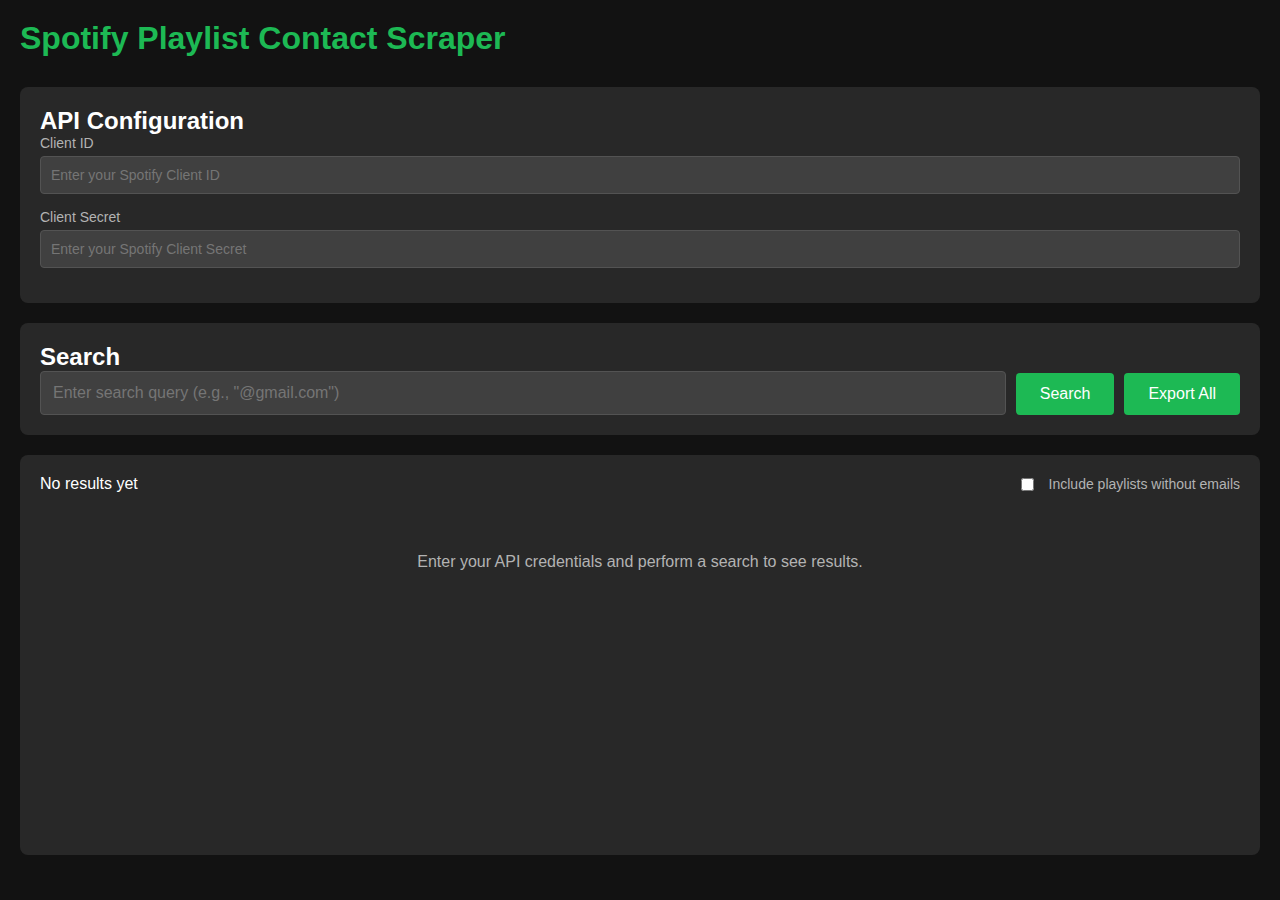
<file: src/index.html>
<!DOCTYPE html>
<html lang="en">
<head>
    <meta charset="UTF-8">
    <meta name="viewport" content="width=device-width, initial-scale=1.0">
    <title>Spotify Playlist Contact Scraper</title>
    
    <!-- Stylesheets -->
    <link rel="stylesheet" href="styles/main.css">
    <link rel="stylesheet" href="styles/components.css">
    <link rel="stylesheet" href="styles/responsive.css">
</head>
<body>
    <div class="container">
        <h1>Spotify Playlist Contact Scraper</h1>

        <!-- API Configuration Section -->
        <div class="config-section">
            <h2>API Configuration</h2>
            <div class="form-group">
                <label for="clientId">Client ID</label>
                <input type="text" id="clientId" placeholder="Enter your Spotify Client ID">
            </div>
            <div class="form-group">
                <label for="clientSecret">Client Secret</label>
                <input type="password" id="clientSecret" placeholder="Enter your Spotify Client Secret">
            </div>
        </div>

        <!-- Search Section -->
        <div class="search-section">
            <h2>Search</h2>
            <div class="search-row">
                <input type="text" id="searchQuery" placeholder='Enter search query (e.g., "@gmail.com")'>
                <div class="button-group">
                    <button id="searchBtn">Search</button>
                    <button id="exportAllBtn">Export All</button>
                    <button id="stopBtn" style="display: none;">Stop</button>
                </div>
            </div>
            <div id="errorMessage"></div>
        </div>

        <!-- Progress Section -->
        <div class="status-section" id="statusSection">
            <div class="progress-bar-background">
                <div id="progressBar" class="progress-bar"></div>
            </div>
            <div class="progress-info">
                <span id="progressText">Processing...</span>
                <span id="progressStats">0 emails found</span>
            </div>
        </div>

        <!-- Results Section -->
        <div class="results-section">
            <div class="results-header">
                <span id="resultsCount">No results yet</span>
                <div class="controls-group">
                    <input type="checkbox" id="showWithoutEmails">
                    <label for="showWithoutEmails">Include playlists without emails</label>
                </div>
            </div>

            <div id="resultsContainer">
                <p class="placeholder-text">Enter your API credentials and perform a search to see results.</p>
            </div>

            <!-- Pagination -->
            <div class="pagination" id="pagination" style="display: none;">
                <button id="prevBtn" disabled>Previous</button>
                <span class="pagination-info" id="pageInfo">Page 1 of 1</span>
                <button id="nextBtn">Next</button>
            </div>
        </div>
    </div>

    <!-- Main Application Script -->
    <script type="module" src="main.js"></script>
</body>
</html>
</file>
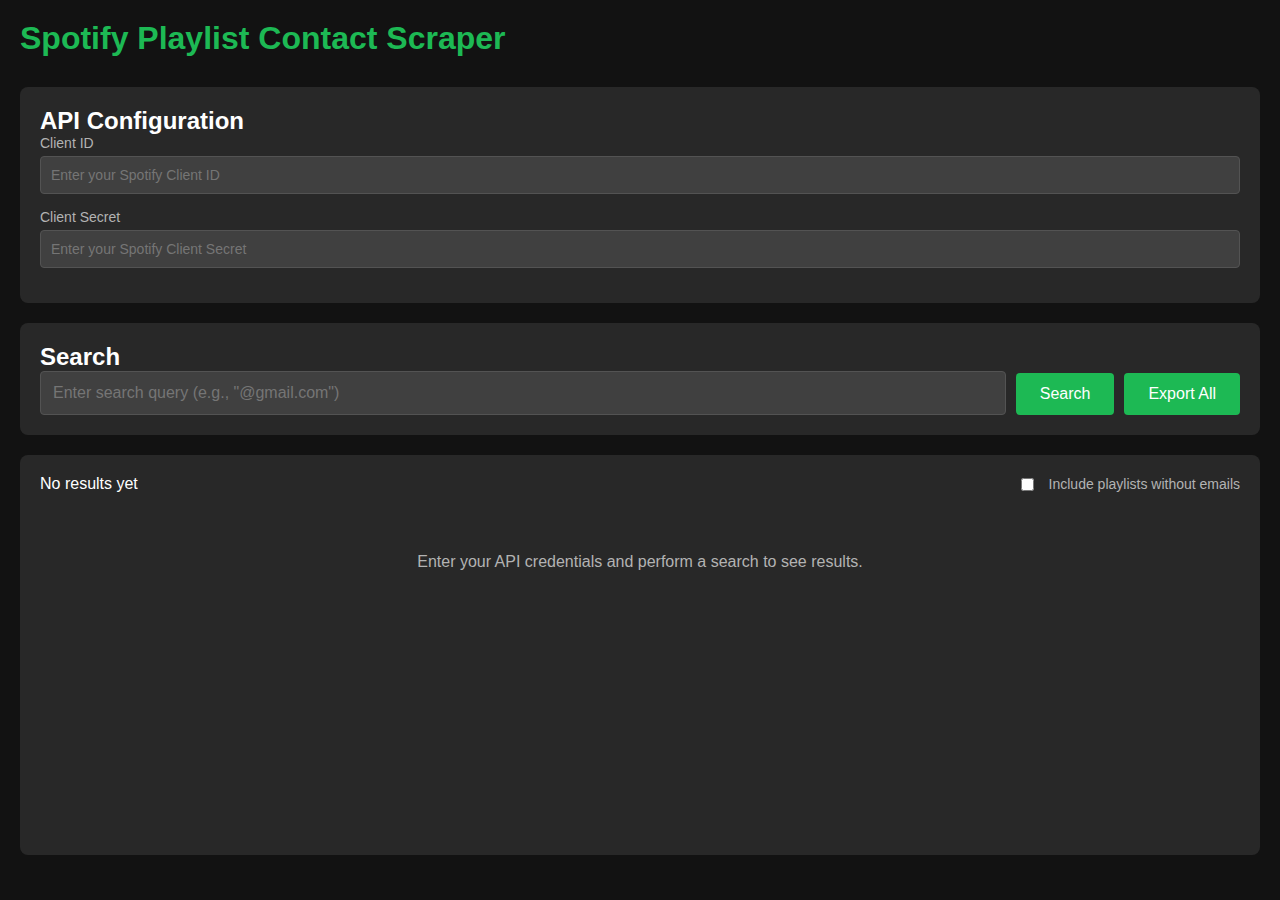
<file: spotifyPlaylistScraper.html>
<!DOCTYPE html>
<html lang="en">
<head>
   <meta charset="UTF-8">
   <meta name="viewport" content="width=device-width, initial-scale=1.0">
   <title>Spotify Playlist Contact Scraper</title>
   <style>
       * {
           margin: 0;
           padding: 0;
           box-sizing: border-box;
       }

       body {
           font-family: -apple-system, BlinkMacSystemFont, 'Segoe UI', Arial, sans-serif;
           background-color: #121212;
           color: #fff;
           min-height: 100vh;
           padding: 20px;
       }

       .container {
           max-width: 1400px;
           margin: 0 auto;
       }

       h1 {
           font-size: 32px;
           margin-bottom: 30px;
           color: #1db954;
       }

       .config-section, .search-section, .results-section, .status-section {
           background: #282828;
           padding: 20px;
           border-radius: 8px;
           margin-bottom: 20px;
       }

       .form-group {
           margin-bottom: 15px;
       }

       .form-group label {
           display: block;
           margin-bottom: 5px;
           font-size: 14px;
           color: #b3b3b3;
       }

       .form-group input {
           width: 100%;
           padding: 10px;
           background: #404040;
           border: 1px solid #535353;
           border-radius: 4px;
           color: #fff;
           font-size: 14px;
       }

       .form-group input:focus {
           outline: none;
           border-color: #1db954;
       }

       .search-row {
           display: flex;
           gap: 10px;
           align-items: flex-end;
       }

       .search-row input[type="text"] {
           flex: 1;
           padding: 12px;
           background: #404040;
           border: 1px solid #535353;
           border-radius: 4px;
           color: #fff;
           font-size: 16px;
       }

       .button-group {
           display: flex;
           gap: 10px;
           align-items: center;
       }

       button {
           padding: 12px 24px;
           background: #1db954;
           color: #fff;
           border: none;
           border-radius: 4px;
           font-size: 16px;
           font-weight: 500;
           cursor: pointer;
           transition: background 0.2s;
       }

       button#stopBtn {
            background-color: #ff4444;
       }
       button#stopBtn:hover:not(:disabled) {
            background-color: #ff6666;
       }

       button:hover:not(:disabled) {
           background: #1ed760;
       }

       button:disabled {
           opacity: 0.5;
           cursor: not-allowed;
       }

       .controls-group {
           display: flex;
           align-items: center;
           gap: 15px;
           color: #b3b3b3;
           font-size: 14px;
       }

       .results-section {
           min-height: 400px;
       }

       .results-header {
           display: flex;
           justify-content: space-between;
           align-items: center;
           margin-bottom: 20px;
           flex-wrap: wrap;
           gap: 10px;
       }

       .results-table {
           width: 100%;
           border-collapse: collapse;
       }

       .results-table th {
           text-align: left;
           padding: 12px;
           border-bottom: 1px solid #535353;
           color: #b3b3b3;
           font-weight: 500;
           font-size: 14px;
       }

       .results-table td {
           padding: 12px;
           border-bottom: 1px solid #404040;
           vertical-align: middle;
       }

       .results-table tr:hover {
           background: #333;
       }

       .playlist-cover {
           width: 50px;
           height: 50px;
           object-fit: cover;
           border-radius: 4px;
           vertical-align: middle;
       }

       .playlist-name {
           font-weight: 500;
           color: #fff;
       }

       .playlist-name a {
           color: #fff;
           text-decoration: none;
       }

       .playlist-name a:hover {
           text-decoration: underline;
       }

       .description-preview {
           max-width: 300px;
           overflow: hidden;
           text-overflow: ellipsis;
           white-space: nowrap;
           color: #b3b3b3;
           font-size: 13px;
       }

       .emails {
           color: #1db954;
           font-weight: 500;
       }

       .pagination {
           display: flex;
           justify-content: center;
           align-items: center;
           gap: 20px;
           margin-top: 20px;
       }

       .pagination-info {
           color: #b3b3b3;
       }

       .placeholder-text {
           text-align: center;
           color: #b3b3b3;
           padding: 40px;
       }

       .error {
           background: #ff4444;
           color: #fff;
           padding: 12px;
           border-radius: 4px;
           margin-top: 15px;
       }

       .status-section {
           display: none; /* Hidden by default */
       }

       .progress-bar-background {
           width: 100%;
           background-color: #404040;
           border-radius: 4px;
           height: 20px;
           overflow: hidden;
           margin-bottom: 10px;
       }

       .progress-bar {
           width: 0%;
           height: 100%;
           background-color: #1db954;
           transition: width 0.1s ease-in-out;
           text-align: center;
           line-height: 20px;
           color: white;
           font-weight: bold;
       }

       .progress-info {
           display: flex;
           justify-content: space-between;
           font-size: 14px;
           color: #b3b3b3;
       }
   </style>
</head>
<body>
   <div class="container">
       <h1>Spotify Playlist Contact Scraper</h1>

       <div class="config-section">
           <h2>API Configuration</h2>
           <div class="form-group">
               <label for="clientId">Client ID</label>
               <input type="text" id="clientId" placeholder="Enter your Spotify Client ID">
           </div>
           <div class="form-group">
               <label for="clientSecret">Client Secret</label>
               <input type="password" id="clientSecret" placeholder="Enter your Spotify Client Secret">
           </div>
       </div>

       <div class="search-section">
           <h2>Search</h2>
           <div class="search-row">
               <input type="text" id="searchQuery" placeholder='Enter search query (e.g., "@gmail.com")'>
               <div class="button-group">
                   <button id="searchBtn" onclick="performSearch()">Search</button>
                   <button id="exportAllBtn" onclick="exportAll()">Export All</button>
                   <button id="stopBtn" onclick="stopCurrentTask()" style="display: none;">Stop</button>
               </div>
           </div>
           <div id="errorMessage"></div>
       </div>

       <div class="status-section" id="statusSection">
            <div class="progress-bar-background">
                <div id="progressBar" class="progress-bar"></div>
            </div>
            <div class="progress-info">
                <span id="progressText">Processing...</span>
                <span id="progressStats">0 emails found</span>
            </div>
       </div>

       <div class="results-section">
           <div class="results-header">
               <span id="resultsCount">No results yet</span>
               <div class="controls-group">
                    <input type="checkbox" id="showWithoutEmails" onchange="filterDisplayedResults()">
                    <label for="showWithoutEmails">Include playlists without emails</label>
               </div>
           </div>

           <div id="resultsContainer">
               <p class="placeholder-text">Enter your API credentials and perform a search to see results.</p>
           </div>

           <div class="pagination" id="pagination" style="display: none;">
               <button id="prevBtn" onclick="loadPage(currentPage - 1)" disabled>Previous</button>
               <span class="pagination-info" id="pageInfo">Page 1 of 1</span>
               <button id="nextBtn" onclick="loadPage(currentPage + 1)">Next</button>
           </div>
       </div>
   </div>

   <script>
       let accessToken = null;
       let currentPage = 0;
       let totalResults = 0;
       let currentQuery = '';
       const resultsPerPage = 50;

       // State management
       let currentAbortController = null;
       let tokenRefreshInProgress = false;

       // Data stores
       const playlistCache = new Map();
       let pagePlaylists = []; // Stores full data for the currently displayed page
       let displayedPlaylistCount = 0;
       let totalEmailsFound = 0;

       // Email regex pattern
       const emailRegex = /([a-zA-Z0-9._-]+@[a-zA-Z0-9.-]+\.[a-zA-Z]{2,})/g;

       // Get access token using Client Credentials flow
       async function getAccessToken() {
           const clientId = document.getElementById('clientId').value;
           const clientSecret = document.getElementById('clientSecret').value;
           if (!clientId || !clientSecret) {
               showError('Please enter both Client ID and Client Secret');
               return null;
           }

           const authString = btoa(`${clientId}:${clientSecret}`);
           try {
               const timeoutSignal = AbortSignal.timeout(30000);
               const signal = currentAbortController 
                   ? AbortSignal.any([currentAbortController.signal, timeoutSignal])
                   : timeoutSignal;
                   
               const response = await fetch('https://accounts.spotify.com/api/token', {
                   method: 'POST',
                   headers: {
                       'Authorization': `Basic ${authString}`,
                       'Content-Type': 'application/x-www-form-urlencoded'
                   },
                   body: 'grant_type=client_credentials',
                   signal
               });

               if (!response.ok) {
                   let errorMessage = '';
                   try {
                       const errorData = await response.json();
                       switch (response.status) {
                           case 400:
                               if (errorData.error === 'invalid_client') {
                                   errorMessage = 'Invalid Client ID or Client Secret. Please check your credentials.';
                               } else if (errorData.error === 'invalid_grant') {
                                   errorMessage = 'Invalid grant type. This shouldn\'t happen - please refresh the page.';
                               } else {
                                   errorMessage = `Authentication failed: ${errorData.error_description || errorData.error || 'Bad request'}`;
                               }
                               break;
                           case 429:
                               await handleRateLimit(response, 'authentication');
                               // Retry the authentication after rate limit wait
                               return await getAccessToken();
                               break;
                           case 500:
                           case 502:
                           case 503:
                               errorMessage = 'Spotify servers are experiencing issues. Please try again in a few minutes.';
                               break;
                           default:
                               errorMessage = `Authentication failed: ${response.status} ${response.statusText}`;
                       }
                   } catch (parseError) {
                       errorMessage = `Authentication failed: ${response.status} ${response.statusText}`;
                   }
                   throw new Error(errorMessage);
               }

               const data = await response.json();
               accessToken = data.access_token;
               return accessToken;
           } catch (error) {
               if (error.name === 'AbortError') {
                   if (currentAbortController && currentAbortController.signal.aborted) {
                       return null; // User-initiated abort
                   } else {
                       showError('Request timed out. Please check your internet connection and try again.');
                   }
               } else if (error.message.includes('Failed to fetch') || error.message.includes('NetworkError')) {
                   showError('Network connection failed. Please check your internet connection and try again.');
               } else if (error.message.includes('DNS') || error.message.includes('resolve')) {
                   showError('Unable to reach Spotify servers. Please check your internet connection.');
               } else {
                   showError(`${error.message}`);
               }
               return null;
           }
       }

       function stopCurrentTask() {
            if (currentAbortController) {
                currentAbortController.abort();
                console.log("Task stopped by user.");
            }
       }


       // Rate limiting handler with countdown timer
       async function handleRateLimit(response, operation = 'API request') {
            const retryAfter = response.headers.get('Retry-After');
            if (!retryAfter) {
                throw new Error('Rate limited. Please wait a moment before trying again.');
            }
            
            const waitSeconds = parseInt(retryAfter) + 1; // Add 1 second buffer as recommended
            updateProgressText(`Rate limited. Waiting ${waitSeconds} seconds...`);
            
            let remainingTime = waitSeconds;
            const countdownInterval = setInterval(() => {
                remainingTime--;
                if (remainingTime > 0) {
                    updateProgressText(`Rate limited. Retrying ${operation} in ${remainingTime} seconds...`);
                } else {
                    clearInterval(countdownInterval);
                    updateProgressText(`Retrying ${operation}...`);
                }
            }, 1000);
            
            // Wait for the specified time
            await new Promise(resolve => setTimeout(resolve, waitSeconds * 1000));
            clearInterval(countdownInterval);
       }

       async function performSearch() {
           const query = document.getElementById('searchQuery').value.trim();
           if (!query) {
               showError('Please enter a search query');
               return;
           }
           if (!accessToken) {
               const token = await getAccessToken();
               if (!token) return;
           }
           currentQuery = query;
           currentPage = 0;
           pagePlaylists = [];
           await loadPage(0);
       }

       async function loadPage(page) {
           if (page < 0) return;

           currentAbortController = new AbortController();
           setupForLoading(`Loading page ${page + 1}...`);

           try {
               const offset = page * resultsPerPage;
               const timeoutSignal = AbortSignal.timeout(30000);
               const signal = AbortSignal.any([currentAbortController.signal, timeoutSignal]);
               
               const response = await fetch(`https://api.spotify.com/v1/search?q=$${encodeURIComponent(currentQuery)}&type=playlist&limit=${resultsPerPage}&offset=${offset}`, {
                   headers: { 'Authorization': `Bearer ${accessToken}` },
                   signal
               });

               if (!response.ok) {
                   switch (response.status) {
                       case 401:
                           accessToken = null;
                           const token = await getAccessToken();
                           if (token) await loadPage(page); // Retry with new token
                           return;
                       case 403:
                           throw new Error('Access denied. Your app may not have permission to search playlists.');
                       case 429:
                           await handleRateLimit(response, 'search');
                           await loadPage(page); // Retry after rate limit wait
                           return;
                       case 400:
                           throw new Error('Invalid search query. Please check your search terms.');
                       case 500:
                       case 502:
                       case 503:
                           throw new Error('Spotify servers are experiencing issues. Please try again in a few minutes.');
                       default:
                           throw new Error(`Search failed: ${response.status} ${response.statusText}`);
                   }
               }

               const data = await response.json();
               totalResults = data.playlists.total;
               currentPage = page;

               await processAndDisplayPlaylists(data.playlists.items);
               updatePagination();

           } catch (error) {
               if (error.name === 'AbortError') {
                   if (currentAbortController.signal.aborted) {
                       return; // User-initiated abort
                   } else {
                       showError('Search timed out. Please check your internet connection and try again.');
                   }
               } else if (error.message.includes('Failed to fetch') || error.message.includes('NetworkError')) {
                   showError('Network connection failed. Please check your internet connection and try again.');
               } else {
                   showError(`Search error: ${error.message}`);
               }
           } finally {
               cleanupAfterLoading("Page loaded.");
           }
       }

       async function exportAll() {
            let userStopped = false;
           const query = document.getElementById('searchQuery').value.trim();
           if (!query) {
               showError('Please enter a search query');
               return;
           }
           if (!accessToken) {
               const token = await getAccessToken();
               if (!token) return;
           }

           currentAbortController = new AbortController();
           setupForLoading('Starting full export...');

           try {
               const timeoutSignal = AbortSignal.timeout(30000);
               const signal = AbortSignal.any([currentAbortController.signal, timeoutSignal]);
               
               const initialResponse = await fetch(`https://api.spotify.com/v1/search?q=$${encodeURIComponent(query)}&type=playlist&limit=1`, {
                   headers: { 'Authorization': `Bearer ${accessToken}` },
                   signal
               });
               if (!initialResponse.ok) {
                   switch (initialResponse.status) {
                       case 401:
                           accessToken = null;
                           const token = await getAccessToken();
                           if (token) return await exportAll(); // Retry entire export
                           return;
                       case 403:
                           throw new Error('Access denied. Your app may not have permission to search playlists.');
                       case 429:
                           await handleRateLimit(initialResponse, 'search initialization');
                           return await exportAll(); // Retry entire export
                       case 400:
                           throw new Error('Invalid search query. Please check your search terms.');
                       case 500:
                       case 502:
                       case 503:
                           throw new Error('Spotify servers are experiencing issues. Please try again in a few minutes.');
                       default:
                           throw new Error(`Failed to get total results: ${initialResponse.status} ${initialResponse.statusText}`);
                   }
               }
               const initialData = await initialResponse.json();
               const totalToProcess = initialData.playlists.total;

               if (totalToProcess === 0) {
                    cleanupAfterLoading("No playlists found to export.");
                    return;
               }

               let allPlaylistsWithEmails = [];
               const limit = 50;
               const totalPages = Math.ceil(totalToProcess / limit);
               let processedCount = 0;
               totalEmailsFound = 0;

               for (let i = 0; i < totalPages; i++) {
                    if (currentAbortController.signal.aborted) {
                        userStopped = true;
                        break;
                    }

                    const offset = i * limit;
                    const timeoutSignal = AbortSignal.timeout(30000);
                    const signal = AbortSignal.any([currentAbortController.signal, timeoutSignal]);
                    
                    const pageResponse = await fetch(`https://api.spotify.com/v1/search?q=${encodeURIComponent(query)}&type=playlist&limit=${limit}&offset=${offset}`, {
                         headers: { 'Authorization': `Bearer ${accessToken}` },
                         signal
                    });

                    if (!pageResponse.ok) {
                         switch (pageResponse.status) {
                             case 401:
                                 accessToken = await getAccessToken();
                                 if(!accessToken) throw new Error("Token renewal failed");
                                 i--; continue;
                             case 403:
                                 throw new Error('Access denied. Your app may not have permission to search playlists.');
                             case 429:
                                 await handleRateLimit(pageResponse, `search page ${i + 1}`);
                                 i--; continue; // Retry this page
                             case 400:
                                 throw new Error('Invalid search query. Please check your search terms.');
                             case 500:
                             case 502:
                             case 503:
                                 // For server errors during bulk operations, we'll retry the page once
                                 updateProgressText(`Server error on page ${i + 1}, retrying...`);
                                 await new Promise(resolve => setTimeout(resolve, 2000));
                                 i--; continue;
                             default:
                                 throw new Error(`Error fetching page ${i + 1}: ${pageResponse.status} ${pageResponse.statusText}`);
                         }
                    }

                    const pageData = await pageResponse.json();

                    for (const playlist of pageData.playlists.items) {
                        if (currentAbortController.signal.aborted) {
                            userStopped = true;
                            break;
                        }
                        if (!playlist) {
                            processedCount++;
                            updateProgress(processedCount, totalToProcess, totalEmailsFound);
                            continue;
                        }
                        const playlistData = await getDetailedPlaylist(playlist.id);
                        if(playlistData) {
                            pagePlaylists.push(playlistData);
                            if (playlistData.emails.length > 0) {
                                allPlaylistsWithEmails.push(playlistData);
                                totalEmailsFound += playlistData.emails.length;
                            }
                            appendPlaylistToTable(playlistData);
                        }
                        processedCount++;
                        updateProgress(processedCount, totalToProcess, totalEmailsFound);
                    }
               }

               document.getElementById('pagination').style.display = 'none';

               if (userStopped) {
                    if (allPlaylistsWithEmails.length > 0) {
                        const progressText = document.getElementById('progressText');
                        window.partialExportData = allPlaylistsWithEmails;
                        progressText.innerHTML = `Export stopped. ${allPlaylistsWithEmails.length} playlists with emails were found.<br><button onclick="exportData(window.partialExportData); return false;" style="margin-top: 10px;">Export ${allPlaylistsWithEmails.length} playlists</button>`;
                        disableButtons(false);
                        currentAbortController = null;
                        // Keep status section visible to show the export button
                    } else {
                        cleanupAfterLoading("Export stopped. No playlists with emails found.");
                    }
                    return;
               }

               if (allPlaylistsWithEmails.length > 0) {
                   exportData(allPlaylistsWithEmails);
                   updateProgressText(`Export completed. ${allPlaylistsWithEmails.length} playlists with emails exported.`);
               } else {
                   updateProgressText('No playlists with emails found.');
               }

           } catch (error) {
               if (error.name === 'AbortError') {
                   if (currentAbortController.signal.aborted) {
                       userStopped = true;
                       return; // User-initiated abort
                   } else {
                       showError('Export timed out. Please check your internet connection and try again.');
                   }
               } else if (error.message.includes('Failed to fetch') || error.message.includes('NetworkError')) {
                   showError('Network connection failed. Please check your internet connection and try again.');
               } else {
                   showError(`Export error: ${error.message}`);
               }
           } finally {
               if (!userStopped) {
                    cleanupAfterLoading("Export finished.");
               }
           }
       }

       async function processAndDisplayPlaylists(playlists) {
            const totalToProcess = playlists.length;
            totalEmailsFound = 0;
            pagePlaylists = []; // Reset for new page

            for (let i = 0; i < playlists.length; i++) {
                if (currentAbortController.signal.aborted) break;

                const playlist = playlists[i];
                if (!playlist) {
                    updateProgress(i + 1, totalToProcess, totalEmailsFound);
                    continue;
                }

                const playlistData = await getDetailedPlaylist(playlist.id);
                if (playlistData) {
                    pagePlaylists.push(playlistData);
                    totalEmailsFound += playlistData.emails.length;
                    appendPlaylistToTable(playlistData);
                }
                updateProgress(i + 1, totalToProcess, totalEmailsFound);
            }
        }

       async function getDetailedPlaylist(playlistId) {
            if (playlistCache.has(playlistId)) {
                return playlistCache.get(playlistId);
            }
            try {
                // Corrected the fetch URL back to the original endpoint
                const timeoutSignal = AbortSignal.timeout(30000);
                const signal = currentAbortController 
                    ? AbortSignal.any([currentAbortController.signal, timeoutSignal])
                    : timeoutSignal;
                    
                const response = await fetch(`https://api.spotify.com/v1/playlists/${playlistId}`, {
                    headers: { 'Authorization': `Bearer ${accessToken}` },
                    signal
                });
                if (!response.ok) {
                    switch (response.status) {
                        case 401:
                            // Token expired - refresh and retry
                            if (!tokenRefreshInProgress) {
                                tokenRefreshInProgress = true;
                                accessToken = null;
                                const newToken = await getAccessToken();
                                tokenRefreshInProgress = false;
                                if (newToken) {
                                    return await getDetailedPlaylist(playlistId); // Retry with new token
                                }
                            }
                            return null;
                        case 403:
                            // Private playlist or access denied - silently skip
                            console.log(`Access denied for playlist ${playlistId}`);
                            return null;
                        case 404:
                            // Playlist doesn't exist or was deleted - silently skip
                            console.log(`Playlist ${playlistId} not found`);
                            return null;
                        case 429:
                            await handleRateLimit(response, `playlist ${playlistId}`);
                            return await getDetailedPlaylist(playlistId); // Retry
                        case 500:
                        case 502:
                        case 503:
                            // Server errors - silently skip this playlist but log it
                            console.log(`Server error for playlist ${playlistId}: ${response.status}`);
                            return null;
                        default:
                            console.log(`Error fetching playlist ${playlistId}: ${response.status}`);
                            return null;
                    }
                }

                const data = await response.json();
                const description = data.description || '';
                const emails = description.match(emailRegex) || [];
                const uniqueEmails = [...new Set(emails)];

                const playlistData = {
                    id: data.id,
                    name: data.name,
                    owner: data.owner.display_name || data.owner.id,
                    description: description,
                    emails: uniqueEmails,
                    followers: data.followers ? data.followers.total : 0,
                    url: data.external_urls.spotify,
                    image: data.images && data.images.length > 0 ? data.images[0].url : null
                };
                playlistCache.set(playlistId, playlistData);
                return playlistData;
            } catch (error) {
                if (error.name === 'AbortError') {
                    if (currentAbortController && currentAbortController.signal.aborted) {
                        return null; // User-initiated abort
                    } else {
                        console.log(`Timeout fetching playlist ${playlistId}`);
                        return null;
                    }
                } else if (error.message.includes('Failed to fetch') || error.message.includes('NetworkError')) {
                    console.log(`Network error fetching playlist ${playlistId}`);
                    return null;
                } else {
                    console.error(`Error fetching playlist ${playlistId}:`, error);
                    return null;
                }
            }
       }

       function exportData(data) {
           const timestamp = new Date().toISOString().replace(/:/g, '-').split('.')[0];
           const dataToExport = data.map(p => ({
               name: p.name, owner: p.owner, emails: p.emails.join(', '),
               followers: p.followers, description: p.description, url: p.url
           }));

            downloadFile(JSON.stringify(dataToExport, null, 2), `spotify_export_${timestamp}.json`, 'application/json');
       }

       function setupResultsTable() {
            const container = document.getElementById('resultsContainer');
            container.innerHTML = ''; // Clear previous content or placeholder
            const table = document.createElement('table');
            table.className = 'results-table';
            table.innerHTML = `
                <thead>
                    <tr>
                        <th>Cover</th><th>Playlist Name</th><th>Owner</th><th>Emails</th><th>Followers</th><th>Description</th>
                    </tr>
                </thead>
                <tbody></tbody>`;
            container.appendChild(table);
            displayedPlaylistCount = 0;
            return table.querySelector('tbody');
       }

       function appendPlaylistToTable(playlist) {
            const showAll = document.getElementById('showWithoutEmails').checked;
            if (!showAll && playlist.emails.length === 0) {
                return; // Skip if it has no email and we are not showing all
            }

            const tbody = document.querySelector('.results-table tbody');
            if (!tbody) return;

            const row = tbody.insertRow();
            row.innerHTML = `
                <td>
                    ${playlist.image ? `<img src="${playlist.image}" alt="Cover" class="playlist-cover">` : '<div class="playlist-cover" style="background: #404040;"></div>'}
                </td>
                <td class="playlist-name"><a href="${playlist.url}" target="_blank">${escapeHtml(playlist.name)}</a></td>
                <td>${escapeHtml(playlist.owner)}</td>
                <td class="emails">${playlist.emails.join(', ') || '-'}</td>
                <td>${playlist.followers.toLocaleString()}</td>
                <td class="description-preview" title="${escapeHtml(playlist.description)}">${escapeHtml(playlist.description)}</td>
            `;
            displayedPlaylistCount++;
            updateResultsCount();
       }

       function filterDisplayedResults() {
            const tbody = setupResultsTable();
            totalEmailsFound = 0;
            pagePlaylists.forEach(playlist => {
                totalEmailsFound += playlist.emails.length;
                appendPlaylistToTable(playlist);
            });
            if(pagePlaylists.length > 0 && displayedPlaylistCount === 0) {
                document.getElementById('resultsContainer').innerHTML = `<p class="placeholder-text">No playlists with emails on this page. Toggle the checkbox above to see all.</p>`;
            }
            updateResultsCount();
       }

       // UI and State Update Functions
       function setupForLoading(text) {
            disableButtons(true);
            clearError();
            document.getElementById('statusSection').style.display = 'block';
            document.getElementById('pagination').style.display = 'none';
            setupResultsTable();
            updateProgressText(text);
            updateProgress(0, 1, 0); // Reset progress bar
            totalEmailsFound = 0;
       }

       function cleanupAfterLoading(text, keepProgressText = false) {
            if (!keepProgressText) {
                updateProgressText(text);
            }
            disableButtons(false);
            currentAbortController = null;
            document.getElementById('statusSection').style.display = 'none';
       }

       function disableButtons(disabled) {
           document.getElementById('searchBtn').disabled = disabled;
           document.getElementById('exportAllBtn').disabled = disabled;
           document.getElementById('stopBtn').style.display = disabled ? 'inline-block' : 'none';
           // Pagination buttons handled separately
       }

       function updateProgress(processed, total, emailsFound) {
           const percentage = total > 0 ? (processed / total) * 100 : 0;
           document.getElementById('progressBar').style.width = `${percentage}%`;
           updateProgressText(`Processed: ${processed.toLocaleString()} / ${total.toLocaleString()}`);
           document.getElementById('progressStats').textContent = `${emailsFound.toLocaleString()} emails found`;
       }

       function updateProgressText(message) {
           document.getElementById('progressText').textContent = message;
       }

       function updateResultsCount() {
            const totalRows = document.querySelectorAll('.results-table tbody tr').length;
            const emailCells = document.querySelectorAll('.results-table .emails');
            const emailsInView = Array.from(emailCells).filter(cell => cell.textContent.trim() !== '-').length;
            document.getElementById('resultsCount').textContent = `Showing ${totalRows} playlists (${emailsInView} with emails)`;
       }

       function updatePagination() {
           const totalPages = Math.ceil(totalResults / resultsPerPage);
           document.getElementById('pageInfo').textContent = `Page ${currentPage + 1} of ${totalPages}`;
           const paginationDiv = document.getElementById('pagination');
           paginationDiv.style.display = totalPages > 1 ? 'flex' : 'none';
           document.getElementById('prevBtn').disabled = currentPage === 0;
           document.getElementById('nextBtn').disabled = currentPage >= totalPages - 1;
       }

       function downloadFile(content, filename, contentType) {
           const blob = new Blob([content], { type: contentType });
           const a = document.createElement('a');
           a.href = URL.createObjectURL(blob);
           a.download = filename;
           document.body.appendChild(a);
           a.click();
           document.body.removeChild(a);
           URL.revokeObjectURL(url);
       }

       function showError(message) {
           document.getElementById('errorMessage').innerHTML = `<div class="error">${message}</div>`;
       }

       function clearError() {
           document.getElementById('errorMessage').innerHTML = '';
       }

       function escapeHtml(text) {
           const div = document.createElement('div');
           div.textContent = text;
           return div.innerHTML;
       }

       // Event Listeners & Initial Load
       window.addEventListener('load', function() {
           const savedClientId = sessionStorage.getItem('spotifyClientId');
           const savedClientSecret = sessionStorage.getItem('spotifyClientSecret');
           if (savedClientId) document.getElementById('clientId').value = savedClientId;
           if (savedClientSecret) document.getElementById('clientSecret').value = savedClientSecret;
       });

       document.getElementById('clientId').addEventListener('input', e => sessionStorage.setItem('spotifyClientId', e.target.value));
       document.getElementById('clientSecret').addEventListener('input', e => sessionStorage.setItem('spotifyClientSecret', e.target.value));
       document.getElementById('searchQuery').addEventListener('keypress', e => { if (e.key === 'Enter') performSearch(); });
   </script>
</body>
</html>
</file>
<file: src/styles/main.css>
/* Base styles and layout */
* {
    margin: 0;
    padding: 0;
    box-sizing: border-box;
}

body {
    font-family: -apple-system, BlinkMacSystemFont, 'Segoe UI', Arial, sans-serif;
    background-color: #121212;
    color: #fff;
    min-height: 100vh;
    padding: 20px;
}

.container {
    max-width: 1400px;
    margin: 0 auto;
}

h1 {
    font-size: 32px;
    margin-bottom: 30px;
    color: #1db954;
}

.config-section, .search-section, .results-section, .status-section {
    background: #282828;
    padding: 20px;
    border-radius: 8px;
    margin-bottom: 20px;
}

.form-group {
    margin-bottom: 15px;
}

.form-group label {
    display: block;
    margin-bottom: 5px;
    font-size: 14px;
    color: #b3b3b3;
}

.form-group input {
    width: 100%;
    padding: 10px;
    background: #404040;
    border: 1px solid #535353;
    border-radius: 4px;
    color: #fff;
    font-size: 14px;
}

.form-group input:focus {
    outline: none;
    border-color: #1db954;
}

.search-row {
    display: flex;
    gap: 10px;
    align-items: flex-end;
}

.search-row input[type="text"] {
    flex: 1;
    padding: 12px;
    background: #404040;
    border: 1px solid #535353;
    border-radius: 4px;
    color: #fff;
    font-size: 16px;
}

.button-group {
    display: flex;
    gap: 10px;
    align-items: center;
}

button {
    padding: 12px 24px;
    background: #1db954;
    color: #fff;
    border: none;
    border-radius: 4px;
    font-size: 16px;
    font-weight: 500;
    cursor: pointer;
    transition: background 0.2s;
}

button#stopBtn {
    background-color: #ff4444;
}

button#stopBtn:hover:not(:disabled) {
    background-color: #ff6666;
}

button:hover:not(:disabled) {
    background: #1ed760;
}

button:disabled {
    opacity: 0.5;
    cursor: not-allowed;
}

.controls-group {
    display: flex;
    align-items: center;
    gap: 15px;
    color: #b3b3b3;
    font-size: 14px;
}

.placeholder-text {
    text-align: center;
    color: #b3b3b3;
    padding: 40px;
}

.error {
    background: #ff4444;
    color: #fff;
    padding: 12px;
    border-radius: 4px;
    margin-top: 15px;
}

.status-section {
    display: none; /* Hidden by default */
}
</file>
<file: src/styles/components.css>
/* Component-specific styles */

/* Results section */
.results-section {
    min-height: 400px;
}

.results-header {
    display: flex;
    justify-content: space-between;
    align-items: center;
    margin-bottom: 20px;
    flex-wrap: wrap;
    gap: 10px;
}

.results-table {
    width: 100%;
    border-collapse: collapse;
}

.results-table th {
    text-align: left;
    padding: 12px;
    border-bottom: 1px solid #535353;
    color: #b3b3b3;
    font-weight: 500;
    font-size: 14px;
}

.results-table td {
    padding: 12px;
    border-bottom: 1px solid #404040;
    vertical-align: middle;
}

.results-table tr:hover {
    background: #333;
}

.playlist-cover {
    width: 50px;
    height: 50px;
    object-fit: cover;
    border-radius: 4px;
    vertical-align: middle;
}

.playlist-name {
    font-weight: 500;
    color: #fff;
}

.playlist-name a {
    color: #fff;
    text-decoration: none;
}

.playlist-name a:hover {
    text-decoration: underline;
}

.description-preview {
    max-width: 300px;
    overflow: hidden;
    text-overflow: ellipsis;
    white-space: nowrap;
    color: #b3b3b3;
    font-size: 13px;
}

.emails {
    color: #1db954;
    font-weight: 500;
}

/* Pagination */
.pagination {
    display: flex;
    justify-content: center;
    align-items: center;
    gap: 20px;
    margin-top: 20px;
}

.pagination-info {
    color: #b3b3b3;
}

/* Progress bar */
.progress-bar-background {
    width: 100%;
    background-color: #404040;
    border-radius: 4px;
    height: 20px;
    overflow: hidden;
    margin-bottom: 10px;
}

.progress-bar {
    width: 0%;
    height: 100%;
    background-color: #1db954;
    transition: width 0.1s ease-in-out;
    text-align: center;
    line-height: 20px;
    color: white;
    font-weight: bold;
}

.progress-info {
    display: flex;
    justify-content: space-between;
    font-size: 14px;
    color: #b3b3b3;
}
</file>
<file: src/styles/responsive.css>
/* Responsive design styles */

@media (max-width: 768px) {
    .container {
        padding: 10px;
    }
    
    .search-row {
        flex-direction: column;
        gap: 15px;
    }
    
    .button-group {
        flex-direction: column;
        width: 100%;
    }
    
    .button-group button {
        width: 100%;
    }
    
    .results-header {
        flex-direction: column;
        align-items: flex-start;
    }
    
    .results-table {
        font-size: 12px;
    }
    
    .results-table th,
    .results-table td {
        padding: 8px;
    }
    
    .playlist-cover {
        width: 40px;
        height: 40px;
    }
    
    .description-preview {
        max-width: 150px;
    }
}

@media (max-width: 480px) {
    body {
        padding: 10px;
    }
    
    h1 {
        font-size: 24px;
    }
    
    .config-section, .search-section, .results-section, .status-section {
        padding: 15px;
    }
    
    .form-group input,
    .search-row input[type="text"] {
        font-size: 16px; /* Prevents zoom on iOS */
    }
    
    .pagination {
        flex-direction: column;
        gap: 10px;
    }
}
</file>
